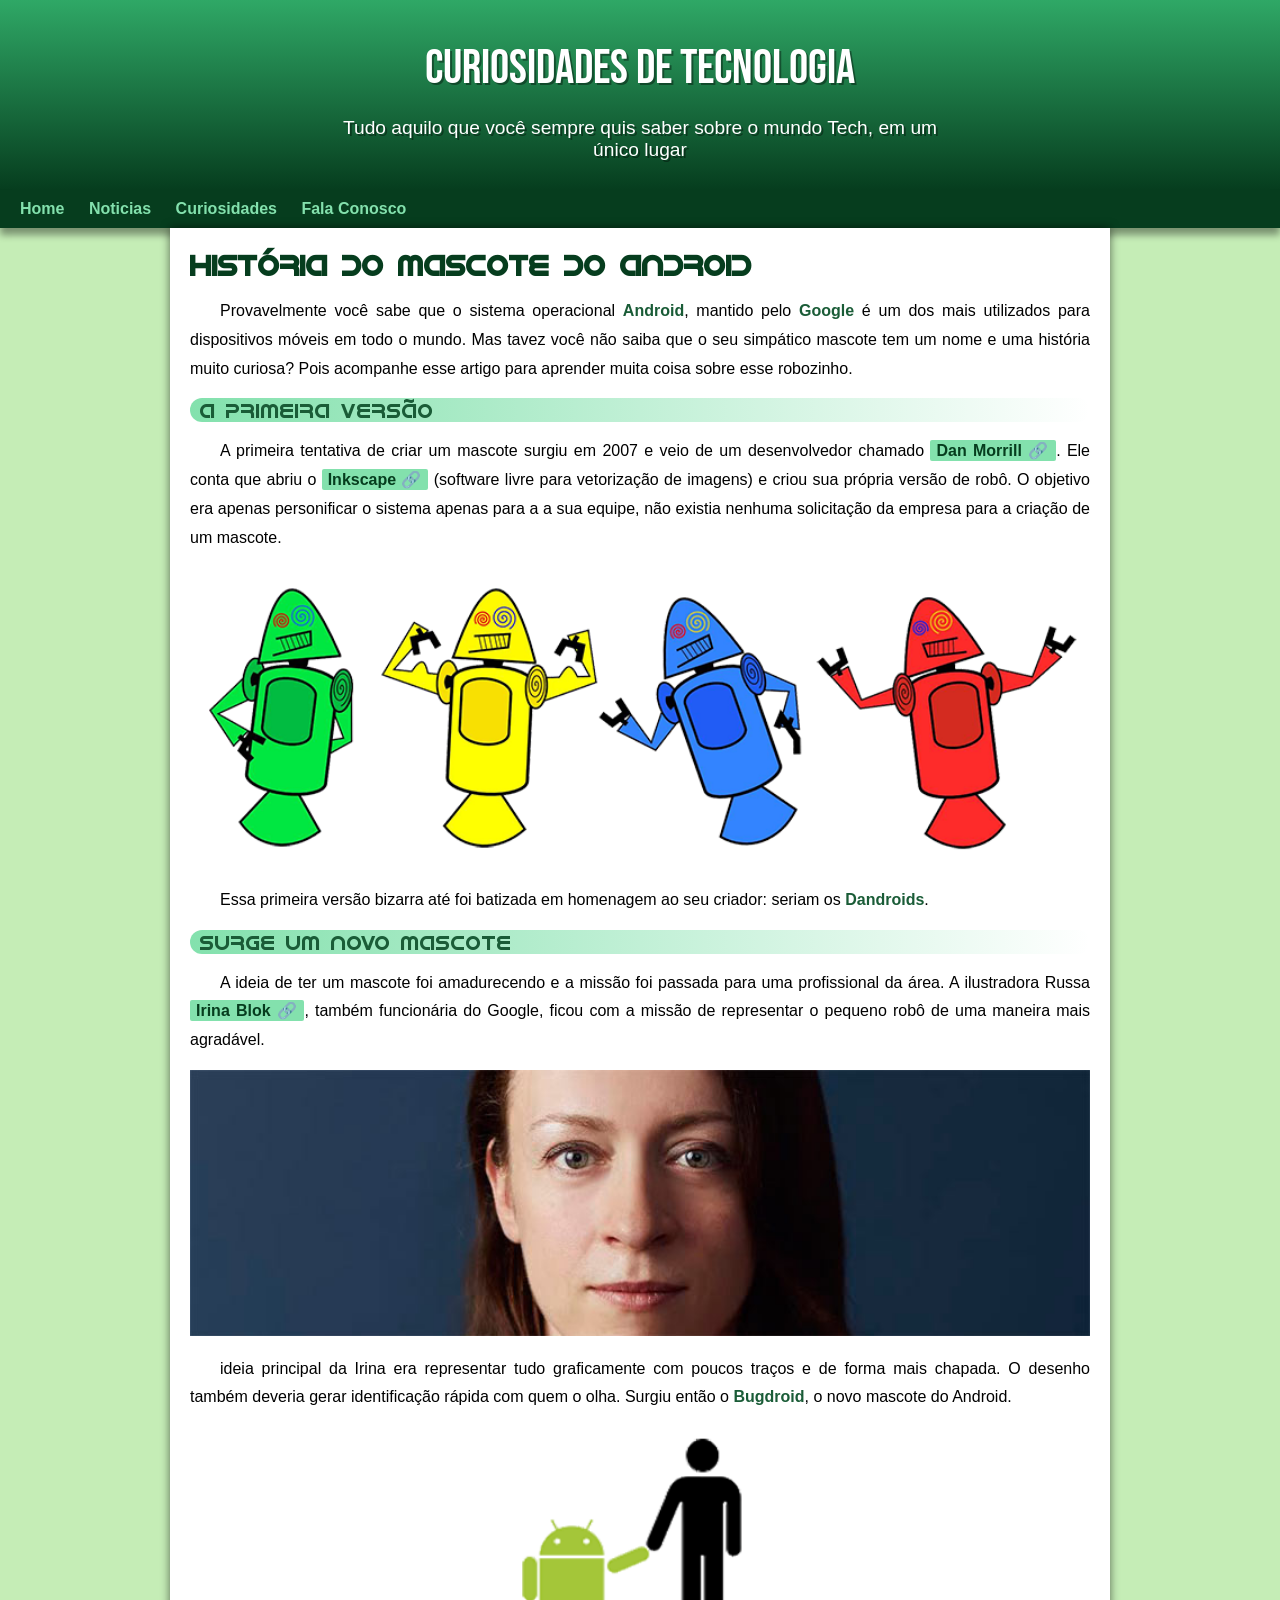
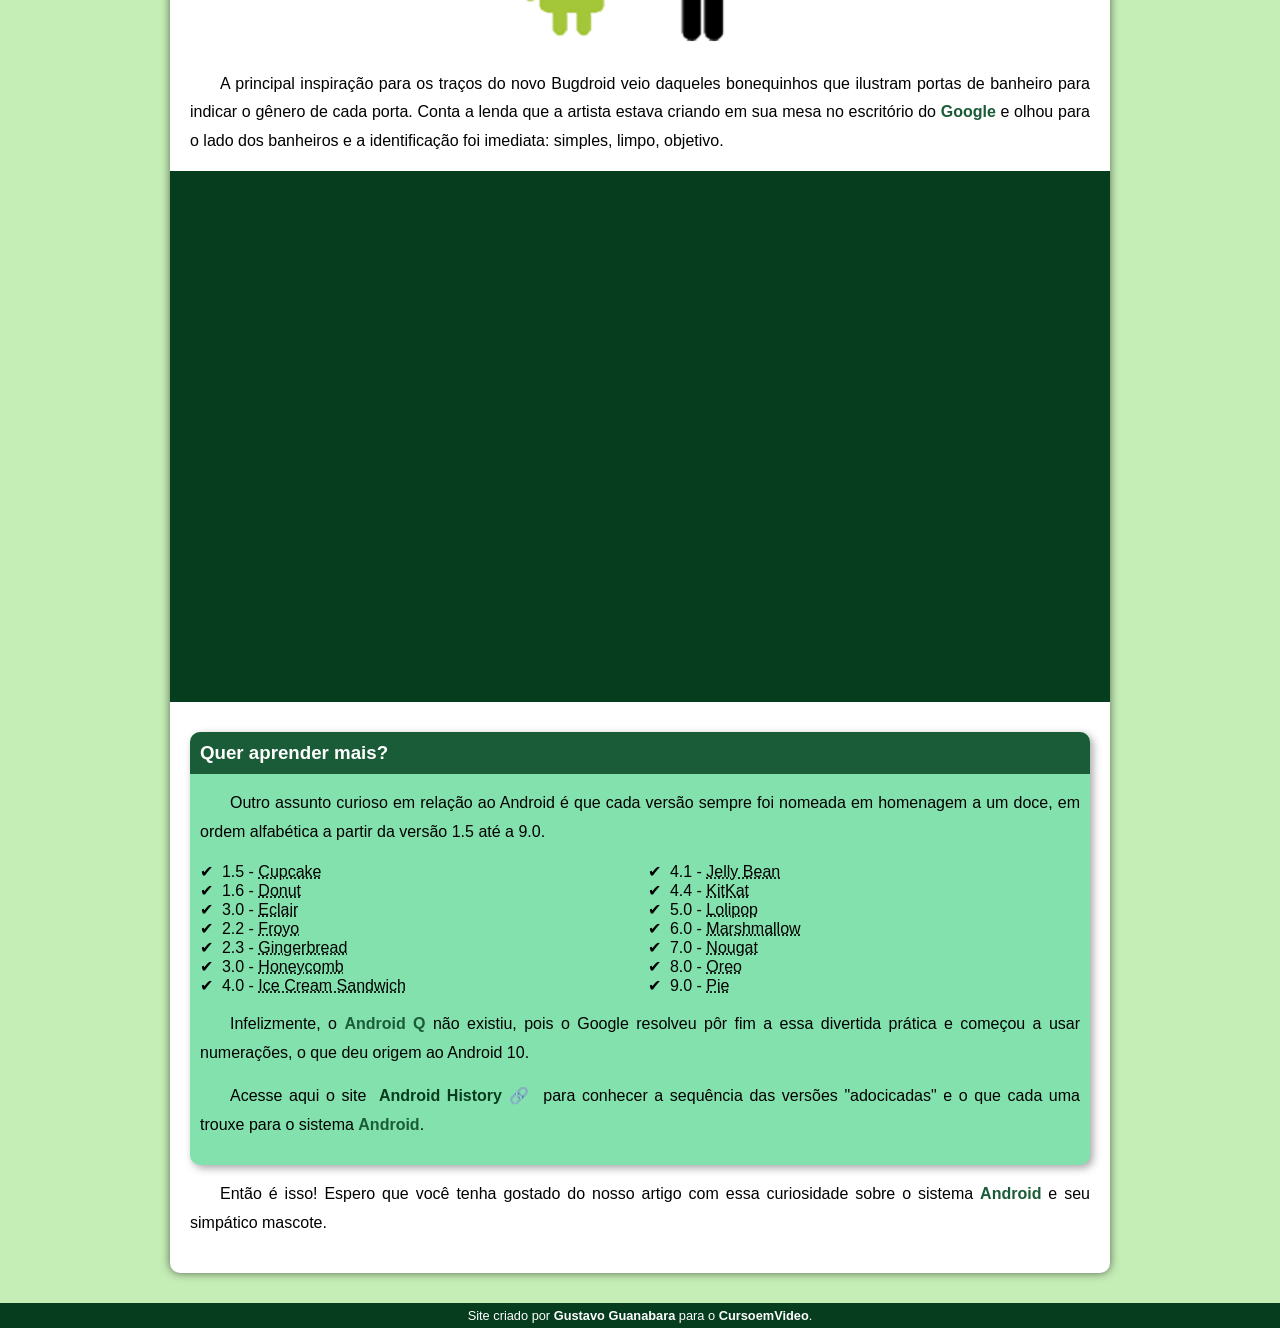
<file: index.html>
<!DOCTYPE html>
<html lang="pt-br">
<head>
    <meta charset="UTF-8">
    <meta http-equiv="X-UA-Compatible" content="IE=edge">
    <meta name="viewport" content="width=device-width, initial-scale=1.0">
    <link rel="shortcut icon" href="pacote-projeto-d010/imagens/favicon.ico" type="image/x-icon">
    <link rel="stylesheet" href="style.css">
    <title>Como Surgiu o mascote do Android?</title>
</head>
<body>
    <header>
        <h1>Curiosidades de Tecnologia</h1>
        <p>Tudo aquilo que você sempre quis saber sobre o mundo Tech, em um único lugar</p>
    </header>
    <nav>
        <a href="#">Home</a>
        <a href="#">Noticias</a>
        <a href="#">Curiosidades</a>
        <a href="#">Fala Conosco</a>
    </nav>
    <main>
        <article>
            <h1 class="titles">História do Mascote do Android</h1>

            <p>Provavelmente você sabe que o sistema operacional <strong>Android</strong>, mantido pelo <strong>Google</strong> é um dos mais utilizados para dispositivos móveis em todo o mundo. Mas tavez você não saiba que o seu simpático mascote tem um nome e uma história muito curiosa? Pois acompanhe esse artigo para aprender muita coisa sobre esse robozinho.</p>

            <h2 class="titles">A primeira versão</h2>

            <p>A primeira tentativa de criar um mascote surgiu em 2007 e veio de um desenvolvedor chamado <a class="externo" href="https://androidcommunity.com/dan-morrill-shows-us-the-android-mascot-that-almost-was-20130103/" target="_blank">Dan Morrill</a>. Ele conta que abriu o <a class="externo" href="https://inkscape.org/pt-br/" target="_blank">Inkscape</a> (software livre para vetorização de imagens) e criou sua própria versão de robô. O objetivo era apenas personificar o sistema apenas para a a sua equipe, não existia nenhuma solicitação da empresa para a criação de um mascote.</p>

            <picture>
                <source media="(max-width: 670px)" srcset="pacote-projeto-d010/imagens/dan-droids-pq.png">
                <img src="pacote-projeto-d010/imagens/dan-droids.png" alt="primeiro projeto">
            </picture>

            <p>Essa primeira versão bizarra até foi batizada em homenagem ao seu criador: seriam os <strong>Dandroids</strong>.</p>

            <h2 class="titles">Surge um novo mascote</h2>

            <p>A ideia de ter um mascote foi amadurecendo e a missão foi passada para uma profissional da área. A ilustradora Russa <a class="externo" href="https://www.irinablok.com" target="_blank">Irina Blok</a>, também funcionária do Google, ficou com a missão de representar o pequeno robô de uma maneira mais agradável.</p>

            <picture>
                <source media="(max-width: 670px)" srcset="pacote-projeto-d010/imagens/irina-blok-pq.jpg">
                <img src="pacote-projeto-d010/imagens/irina-blok.jpg" alt="criadora1">
            </picture>

            <p> ideia principal da Irina era representar tudo graficamente com poucos traços e de forma mais chapada. O desenho também deveria gerar identificação rápida com quem o olha. Surgiu então o <strong>Bugdroid</strong>, o novo mascote do Android.</p>

            <img class="peq" src="pacote-projeto-d010/imagens/bugdroid.png" alt="bugdroid">

            <p>A principal inspiração para os traços do novo Bugdroid veio daqueles bonequinhos que ilustram portas de banheiro para indicar o gênero de cada porta. Conta a lenda que a artista estava criando em sua mesa no escritório do <strong>Google</strong> e olhou para o lado dos banheiros e a identificação foi imediata: simples, limpo, objetivo.</p>

            <div class="video">
                <iframe width="560" height="315" src="https://www.youtube.com/embed/l2UDgpLz20M" title="YouTube video player" frameborder="0" allow="accelerometer; autoplay; clipboard-write; encrypted-media; gyroscope; picture-in-picture" allowfullscreen></iframe>
            </div>

            <aside>
                <h3>Quer aprender mais?</h3>

                <p>Outro assunto curioso em relação ao Android é que cada versão sempre foi nomeada em homenagem a um doce, em ordem alfabética a partir da versão 1.5 até a 9.0.</p>

                <ul>
                    <li>1.5 - <abbr title="Bolo de copo">Cupcake</abbr></li>
                    <li>1.6 - <abbr title="Rosquinha">Donut</abbr></li>
                    <li>3.0 - <abbr title="Bomba">Eclair</abbr></li>
                    <li>2.2 - <abbr title="Iorgute Congelado">Froyo</abbr></li>
                    <li>2.3 - <abbr title="Biscoito de Gengibre">Gingerbread</abbr></li>
                    <li>3.0 - <abbr title="Favo de Mel">Honeycomb</abbr></li>
                    <li>4.0 - <abbr title="Sanduíche de Sorvete">Ice Cream Sandwich</abbr></li>
                    <li>4.1 - <abbr title="Jujuba">Jelly Bean</abbr></li>
                    <li>4.4 - <abbr title="Kitkat">KitKat</abbr></li>
                    <li>5.0 - <abbr title="Pirulito">Lolipop</abbr></li>
                    <li>6.0 - <abbr title="Marshmallow">Marshmallow</abbr></li>
                    <li>7.0 - <abbr title="Torrene">Nougat</abbr></li>
                    <li>8.0 - <abbr title="Oreo">Oreo</abbr></li>
                    <li>9.0 - <abbr title="Torta">Pie</abbr></li>
                </ul>

                <p>Infelizmente, o <strong>Android Q</strong> não existiu, pois o Google resolveu pôr fim a essa divertida prática e começou a usar numerações, o que deu origem ao Android 10.</p>

                <p>Acesse aqui o site <a class="externo" href="https://www.android.com/intl/en_uk/history/" target="_blank">Android History</a> para conhecer a sequência das versões "adocicadas" e o que cada uma trouxe para o sistema <strong>Android</strong>.</p>
            </aside>
            

            <p>Então é isso! Espero que você tenha gostado do nosso artigo com essa curiosidade sobre o sistema <strong>Android</strong> e seu simpático mascote.</p>
        </article>
    </main>
    <footer>
        <p>Site criado por <a href="http://gustavoguanabara.github.io" target="_blank">Gustavo Guanabara</a> para o <a href="https://www.youtube.com/c/CursoemV%C3%ADdeo" target="_blank">CursoemVideo</a>.</p>
    </footer>
</body>
</html>
</file>
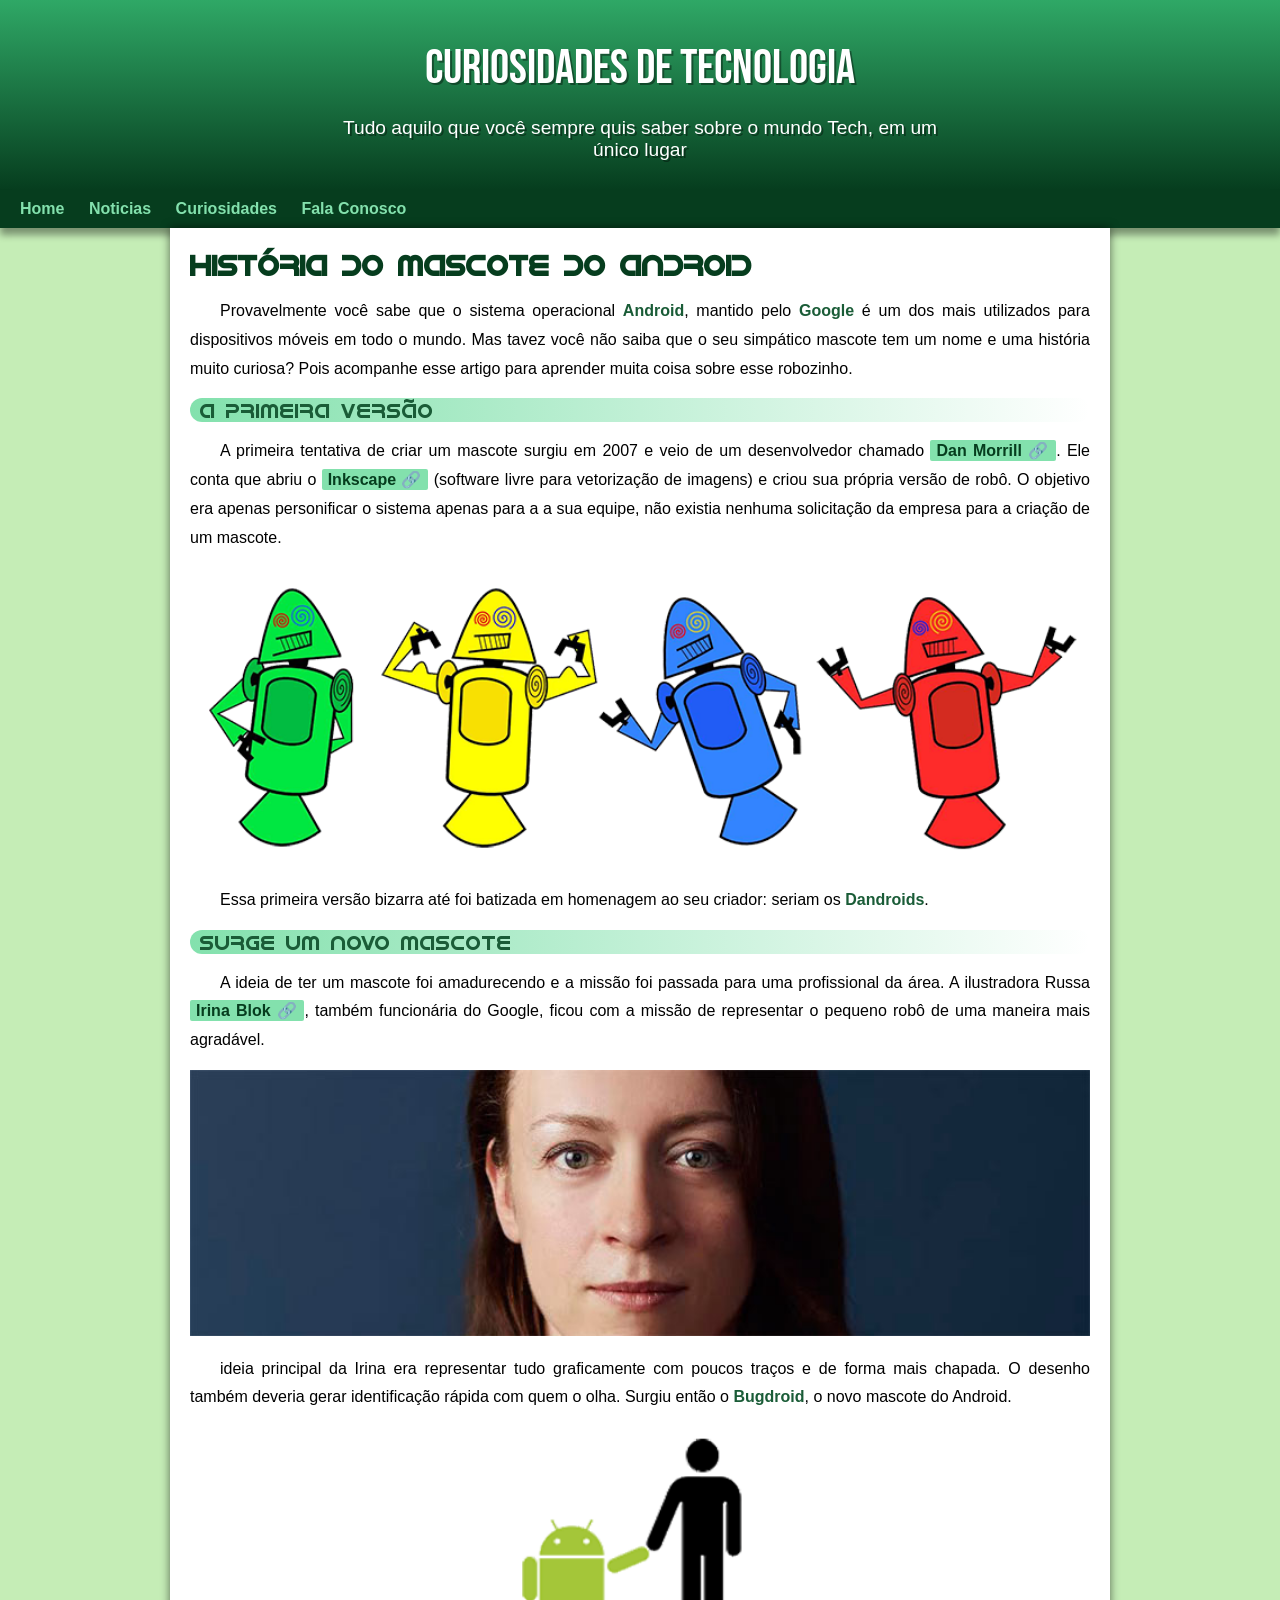
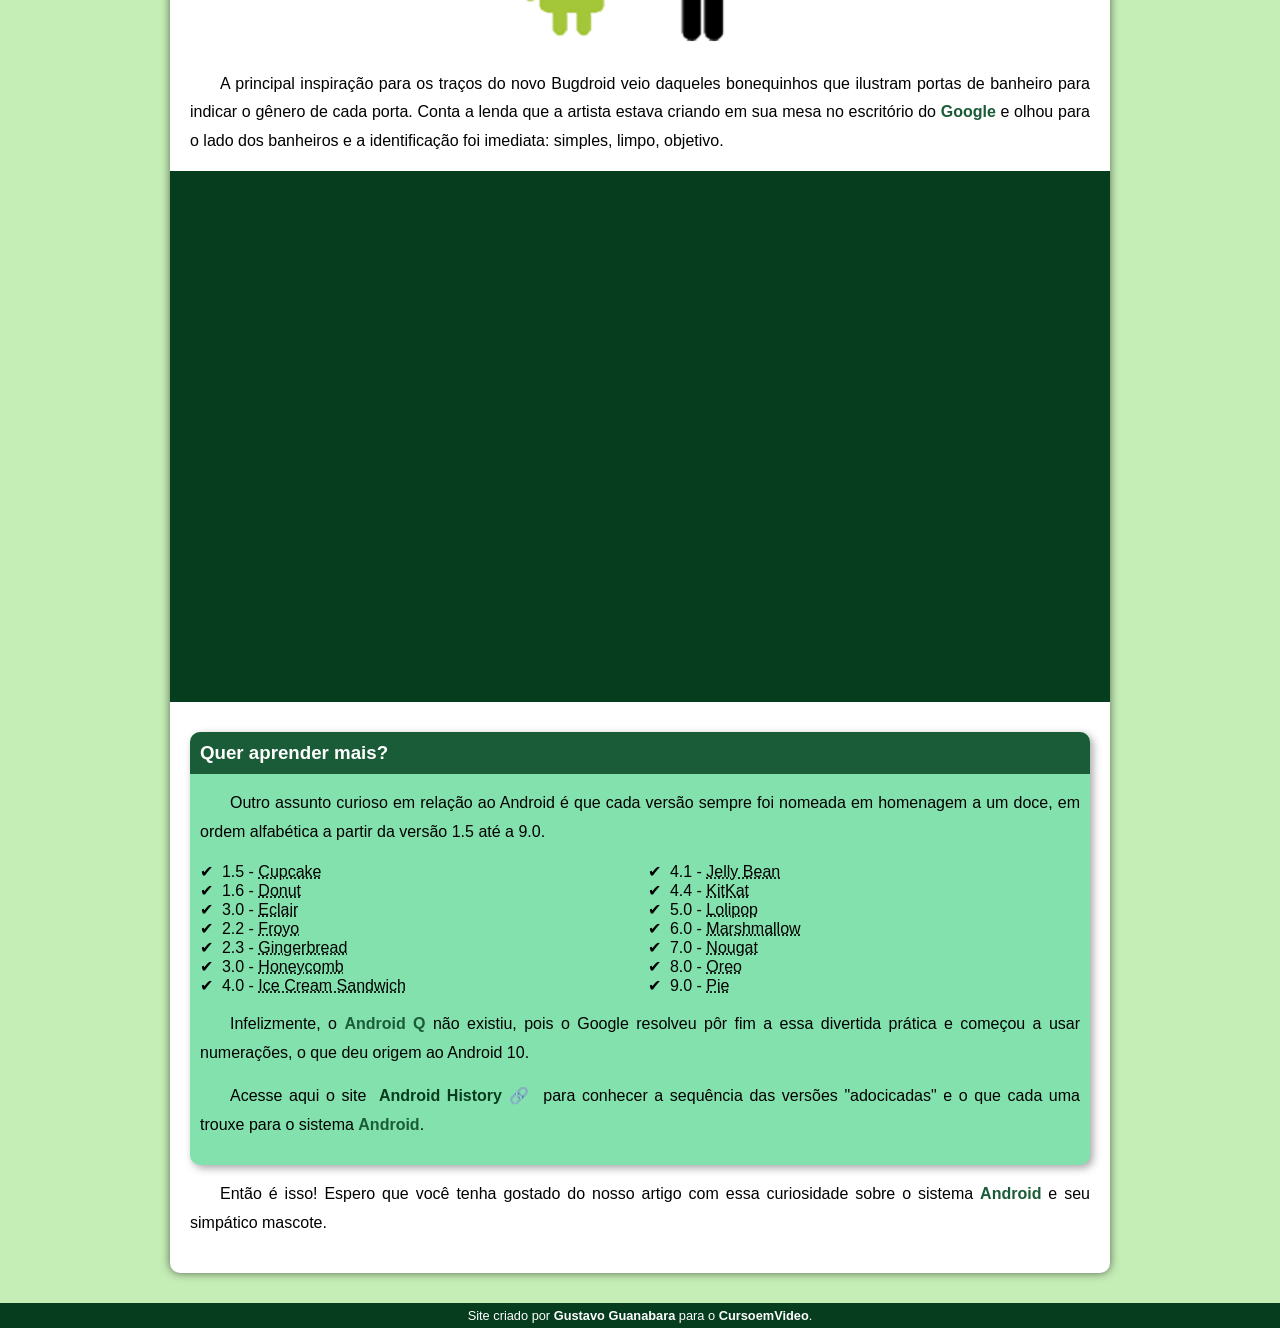
<file: android.html>
<!DOCTYPE html>
<html lang="pt-br">
<head>
    <meta charset="UTF-8">
    <meta http-equiv="X-UA-Compatible" content="IE=edge">
    <meta name="viewport" content="width=device-width, initial-scale=1.0">
    <link rel="shortcut icon" href="pacote-projeto-d010/imagens/favicon.ico" type="image/x-icon">
    <link rel="stylesheet" href="style.css">
    <title>Como Surgiu o mascote do Android?</title>
</head>
<body>
    <header>
        <h1>Curiosidades de Tecnologia</h1>
        <p>Tudo aquilo que você sempre quis saber sobre o mundo Tech, em um único lugar</p>
    </header>
    <nav>
        <a href="#">Home</a>
        <a href="#">Noticias</a>
        <a href="#">Curiosidades</a>
        <a href="#">Fala Conosco</a>
    </nav>
    <main>
        <article>
            <h1 class="titles">História do Mascote do Android</h1>

            <p>Provavelmente você sabe que o sistema operacional <strong>Android</strong>, mantido pelo <strong>Google</strong> é um dos mais utilizados para dispositivos móveis em todo o mundo. Mas tavez você não saiba que o seu simpático mascote tem um nome e uma história muito curiosa? Pois acompanhe esse artigo para aprender muita coisa sobre esse robozinho.</p>

            <h2 class="titles">A primeira versão</h2>

            <p>A primeira tentativa de criar um mascote surgiu em 2007 e veio de um desenvolvedor chamado <a class="externo" href="https://https://androidcommunity.com/dan-morrill-shows-us-the-android-mascot-that-almost-was-20130103/" target="_blank">Dan Morrill</a>. Ele conta que abriu o <a class="externo" href="https://https://inkscape.org/pt-br/" target="_blank">Inkscape</a> (software livre para vetorização de imagens) e criou sua própria versão de robô. O objetivo era apenas personificar o sistema apenas para a a sua equipe, não existia nenhuma solicitação da empresa para a criação de um mascote.</p>

            <picture>
                <source media="(max-width: 670px)" srcset="pacote-projeto-d010/imagens/dan-droids-pq.png">
                <img src="pacote-projeto-d010/imagens/dan-droids.png" alt="primeiro projeto">
            </picture>

            <p>Essa primeira versão bizarra até foi batizada em homenagem ao seu criador: seriam os <strong>Dandroids</strong>.</p>

            <h2 class="titles">Surge um novo mascote</h2>

            <p>A ideia de ter um mascote foi amadurecendo e a missão foi passada para uma profissional da área. A ilustradora Russa <a class="externo" href="https://www.irinablok.com" target="_blank">Irina Blok</a>, também funcionária do Google, ficou com a missão de representar o pequeno robô de uma maneira mais agradável.</p>

            <picture>
                <source media="(max-width: 670px)" srcset="pacote-projeto-d010/imagens/irina-blok-pq.jpg">
                <img src="pacote-projeto-d010/imagens/irina-blok.jpg" alt="criadora1">
            </picture>

            <p> ideia principal da Irina era representar tudo graficamente com poucos traços e de forma mais chapada. O desenho também deveria gerar identificação rápida com quem o olha. Surgiu então o <strong>Bugdroid</strong>, o novo mascote do Android.</p>

            <img class="peq" src="pacote-projeto-d010/imagens/bugdroid.png" alt="bugdroid">

            <p>A principal inspiração para os traços do novo Bugdroid veio daqueles bonequinhos que ilustram portas de banheiro para indicar o gênero de cada porta. Conta a lenda que a artista estava criando em sua mesa no escritório do <strong>Google</strong> e olhou para o lado dos banheiros e a identificação foi imediata: simples, limpo, objetivo.</p>

            <div class="video">
                <iframe width="560" height="315" src="https://www.youtube.com/embed/l2UDgpLz20M" title="YouTube video player" frameborder="0" allow="accelerometer; autoplay; clipboard-write; encrypted-media; gyroscope; picture-in-picture" allowfullscreen></iframe>
            </div>

            <aside>
                <h3>Quer aprender mais?</h3>

                <p>Outro assunto curioso em relação ao Android é que cada versão sempre foi nomeada em homenagem a um doce, em ordem alfabética a partir da versão 1.5 até a 9.0.</p>

                <ul>
                    <li>1.5 - <abbr title="Bolo de copo">Cupcake</abbr></li>
                    <li>1.6 - <abbr title="Rosquinha">Donut</abbr></li>
                    <li>3.0 - <abbr title="Bomba">Eclair</abbr></li>
                    <li>2.2 - <abbr title="Iorgute Congelado">Froyo</abbr></li>
                    <li>2.3 - <abbr title="Biscoito de Gengibre">Gingerbread</abbr></li>
                    <li>3.0 - <abbr title="Favo de Mel">Honeycomb</abbr></li>
                    <li>4.0 - <abbr title="Sanduíche de Sorvete">Ice Cream Sandwich</abbr></li>
                    <li>4.1 - <abbr title="Jujuba">Jelly Bean</abbr></li>
                    <li>4.4 - <abbr title="Kitkat">KitKat</abbr></li>
                    <li>5.0 - <abbr title="Pirulito">Lolipop</abbr></li>
                    <li>6.0 - <abbr title="Marshmallow">Marshmallow</abbr></li>
                    <li>7.0 - <abbr title="Torrene">Nougat</abbr></li>
                    <li>8.0 - <abbr title="Oreo">Oreo</abbr></li>
                    <li>9.0 - <abbr title="Torta">Pie</abbr></li>
                </ul>

                <p>Infelizmente, o <strong>Android Q</strong> não existiu, pois o Google resolveu pôr fim a essa divertida prática e começou a usar numerações, o que deu origem ao Android 10.</p>

                <p>Acesse aqui o site <a class="externo" href="https://www.android.com/intl/en_uk/history/" target="_blank">Android History</a> para conhecer a sequência das versões "adocicadas" e o que cada uma trouxe para o sistema <strong>Android</strong>.</p>
            </aside>
            

            <p>Então é isso! Espero que você tenha gostado do nosso artigo com essa curiosidade sobre o sistema <strong>Android</strong> e seu simpático mascote.</p>
        </article>
    </main>
    <footer>
        <p>Site criado por <a href="http://gustavoguanabara.github.io" target="_blank">Gustavo Guanabara</a> para o <a href="https://www.youtube.com/c/CursoemV%C3%ADdeo" target="_blank">CursoemVideo</a>.</p>
    </footer>
</body>
</html>
</file>
<file: style.css>
@charset "UTF-8";
@import url('https://fonts.googleapis.com/css2?family=Arvo&family=Bebas+Neue&family=Figtree&family=Vollkorn:wght@600&display=swap');
@font-face {
    font-family: 'Android';
    src: url('pacote-projeto-d010/fontes/idroid.otf') format('opentype');
    font-weight: normal;
}


:root{
    --cor0:#c5edb6;
    --cor1:#83e1ad;
    --cor2:#3ddc84;
    --cor3:#2fa866;
    --cor4:#1a5c37;
    --cor5:#063d1e;

    --fonte-padrao: Arial, Verdana, Helvetica, sans-serif;
    --fonte-destaque: 'Bebas Neue', cursive;
    --fonte-title: 'Android', cursive; 
}

*{
    margin: 0px;
    padding: 0px;
}
body{
    background-color: var(--cor0);
    font-family: var(--fonte-padrao);
}

a.externo::after{
    content: '\00A0\1F517';
}

header{
    background-image: linear-gradient(to bottom, var(--cor3), var(--cor5));
    min-height: 150px;
    text-align: center;
    padding-top: 40px;
}

header > h1{
    color: white;
    font-size: 3em;
    font-family: var(--fonte-destaque);
    font-weight: normal;
    margin-bottom: 20px;
    text-shadow: 2px 2px 0px rgba(0, 0, 0, 0.384);
}

header > p{
    color: white;
    font-size: 1.2em;
    font-family: var(--fonte-padrao);
    max-width: 600px;
    padding-right: 10px;
    padding-left: 10px;
    margin: auto;
    text-shadow: 2px 2px 0px rgba(0, 0, 0, 0.384);
    margin-bottom: 20px;
}

nav{
    background-color: var(--cor5);
    padding: 10px;
    box-shadow: 0px 7px 7px rgba(0, 0, 0, 0.384);
}

nav > a{
    color: var(--cor1);
    padding: 10px;
    border-top-left-radius: 7px;
    border-top-right-radius: 7px;
    text-decoration: none;
    font-weight: bold;
    transition-duration: 0.3s;
}

nav > a:hover{
    background-color: var(--cor2);
    color: var(--cor5);
}

main{
    min-width: 300px;
    max-width: 900px;
    background-color: white;
    margin: auto;
    margin-bottom: 30px;
    padding: 20px;
    border-bottom-left-radius: 10px;
    border-bottom-right-radius: 10px;
    box-shadow: 0px 0px 10px rgba(0, 0, 0, 0.568);
}

.video{
    background-color: var(--cor5);
    margin-bottom: 30px;
    margin: 0px -20px 30px -20px;
    padding: 20px;
    padding-bottom: 56.8%;
    position: relative;
}

.video > iframe{
    position: absolute;
    top: 5%;
    left: 5%;
    width: 90%;
    height: 90%;
}

main h1{
    color: var(--cor5);
    font-size: 1.8em;
}

main h2{
    color: var(--cor4);
    font-size: 1.3em;
    font-weight: normal;
    background-image: linear-gradient(to right, var(--cor1), transparent);
    border-radius: 15px;
    text-indent: 10px;
}

main p{
    margin: 15px 0px;
    text-align: justify;
    text-indent: 30px;
    line-height: 1.8em;
}

main strong{
    color: var(--cor4);
    font-weight: bold;
    
}

main a{
    text-decoration: none;
    font-weight: bold;
    color: var(--cor5);
    background-color: var(--cor1);
    padding: 2px 6px;
    border-radius: 2px;
}

main a:hover{
    text-decoration: underline;
    color: var(--cor4);
}

main img{
    width: 100%;
}

main img.peq{
    max-width: 350px;
    display: block;
    margin: auto;
}

aside{
    background-color: var(--cor1);
    padding: 10px;
    border-radius: 10px;
    box-shadow: 3px 3px 8px rgba(0, 0, 0, 0.349);
}

aside > h3{
    background-color: var(--cor4);
    color: white;
    padding: 10px;
    margin: -10px -10px 0px -10px;
    border-radius: 10px 10px 0px 0px;

}

aside > ul{
    list-style-type: '\2714\00A0\00A0';
    list-style-position: inside;
    columns: 2;
}

footer{
    background-color: var(--cor5);
    color: white;
    text-align: center;
    font-size: 0.8em;
    padding: 5px;
}

footer a{
    color: white;
    font-weight: bolder;
    text-decoration: none;
}

footer a:hover{
    text-decoration: underline;
    color: var(--cor1);
}

.titles{
    font-family: var(--fonte-title);
}
</file>
